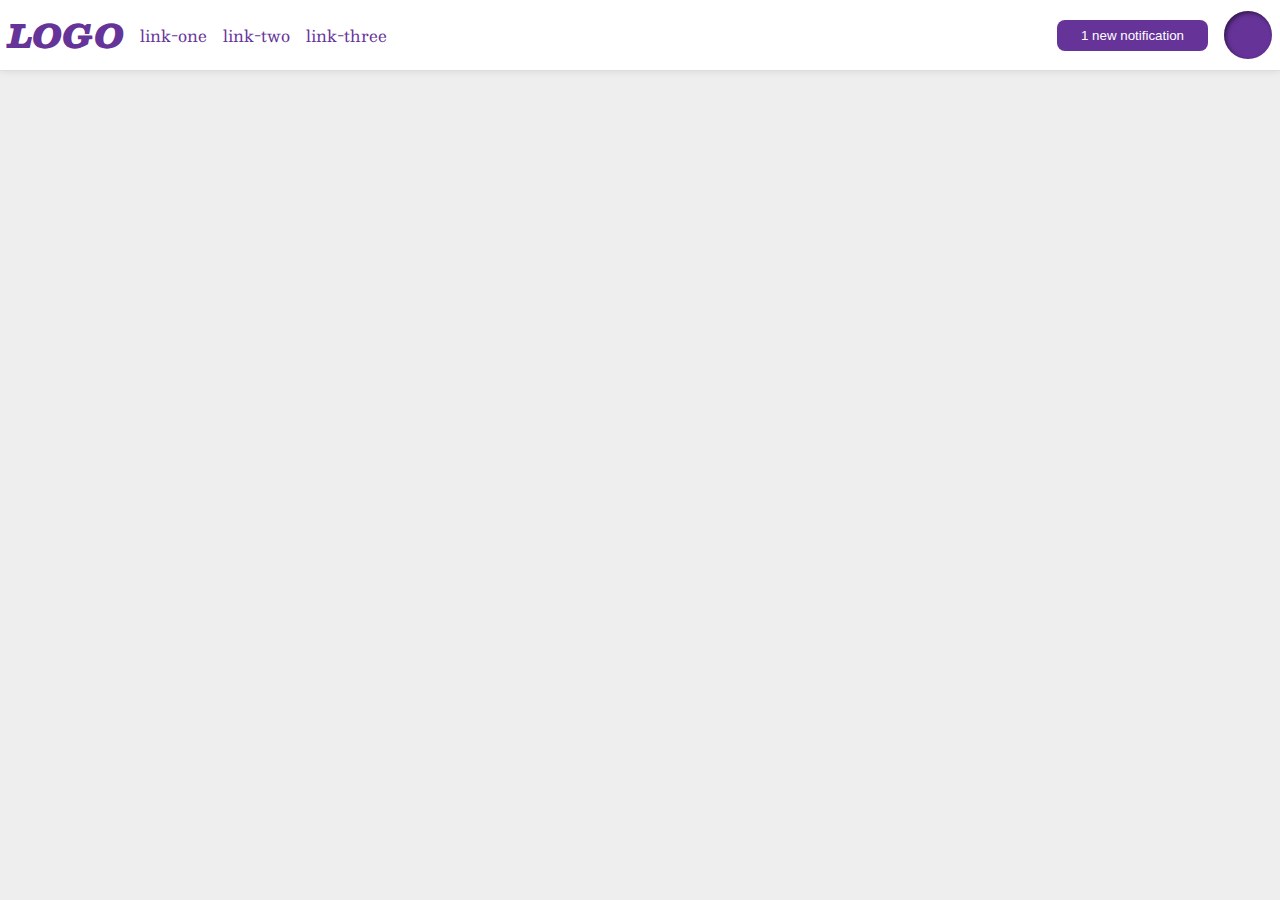
<file: flex/03-flex-header-2/index.html>
<!DOCTYPE html>
<html lang="en">
  <head>
    <meta charset="UTF-8">
    <meta http-equiv="X-UA-Compatible" content="IE=edge">
    <meta name="viewport" content="width=device-width, initial-scale=1.0">
    <title>Flex Header 2</title>
    <link rel="stylesheet" href="style.css">
  </head>
  <body>
    <div class="header">
      <div class="left">
        <div class="logo">
        LOGO
        </div>
        <ul class="links">
        <li><a href="google.com">link-one</a></li>
        <li><a href="google.com">link-two</a></li>
        <li><a href="google.com">link-three</a></li>
        </ul>
      </div>
      <div class="right">        
        <button class="notifications">
        1 new notification
        </button>
        <div class="profile-image"></div>
      </div>  
    </div>
  </body>
</html>
</file>
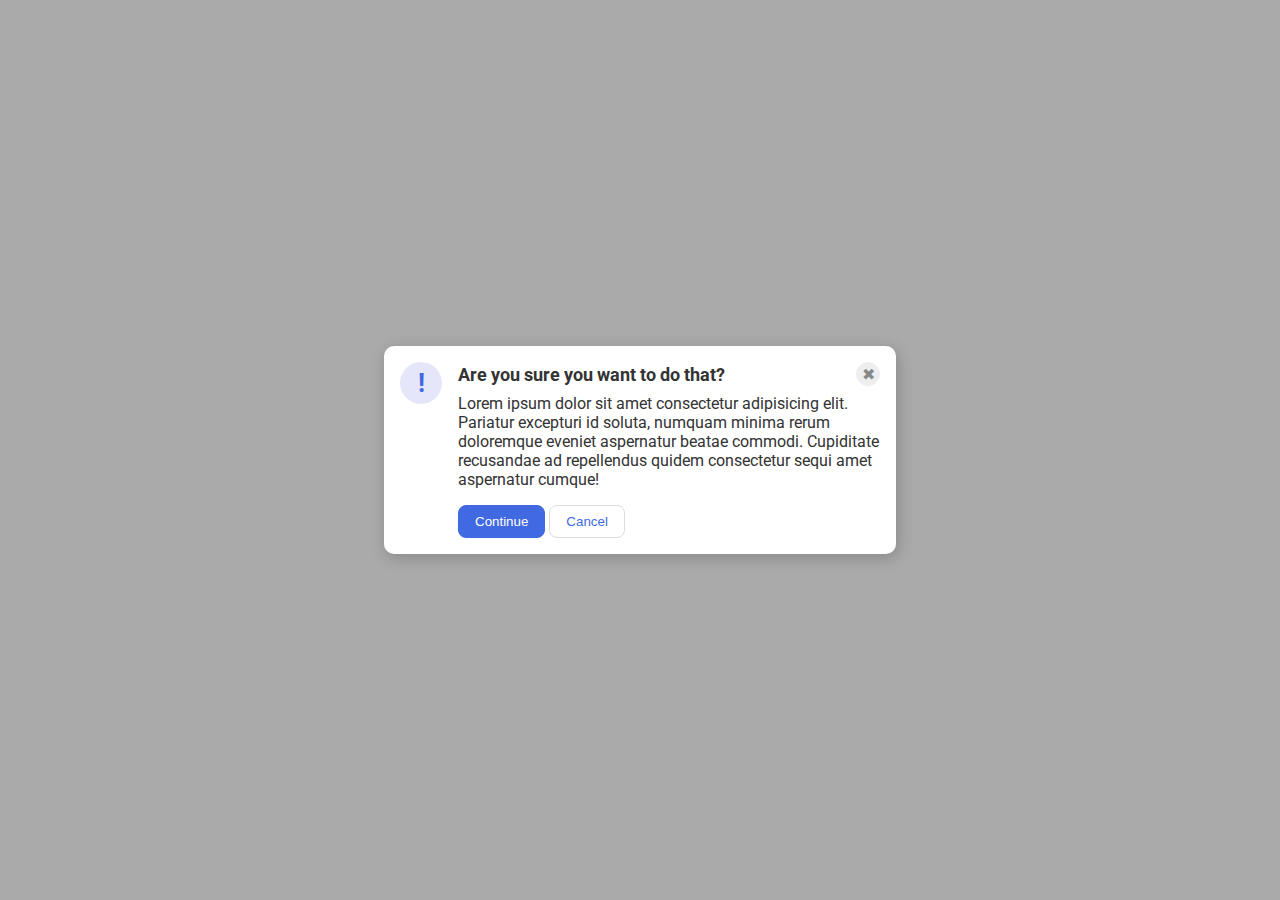
<file: flex/05-flex-modal/index.html>
<!DOCTYPE html>
<html lang="en">
  <head>
    <meta charset="UTF-8">
    <meta http-equiv="X-UA-Compatible" content="IE=edge">
    <meta name="viewport" content="width=device-width, initial-scale=1.0">
    <link rel="stylesheet" href="style.css">
    <title>Modal</title>
  </head>
  <body>
    <div class="modal">
     <div class="icon">!</div>
     <div class="modal-content">
        <div class="header">Are you sure you want to do that?
         <button class="close-button">✖</button>
        </div>
       <div class="text">Lorem ipsum dolor sit amet consectetur adipisicing elit. Pariatur excepturi id soluta, numquam minima rerum doloremque eveniet aspernatur beatae commodi. Cupiditate recusandae ad repellendus quidem consectetur sequi amet aspernatur cumque!</div>
       <button class="continue">Continue</button>
       <button class="cancel">Cancel</button>
      </div> 
    </div>
  </body>
</html>
</file>
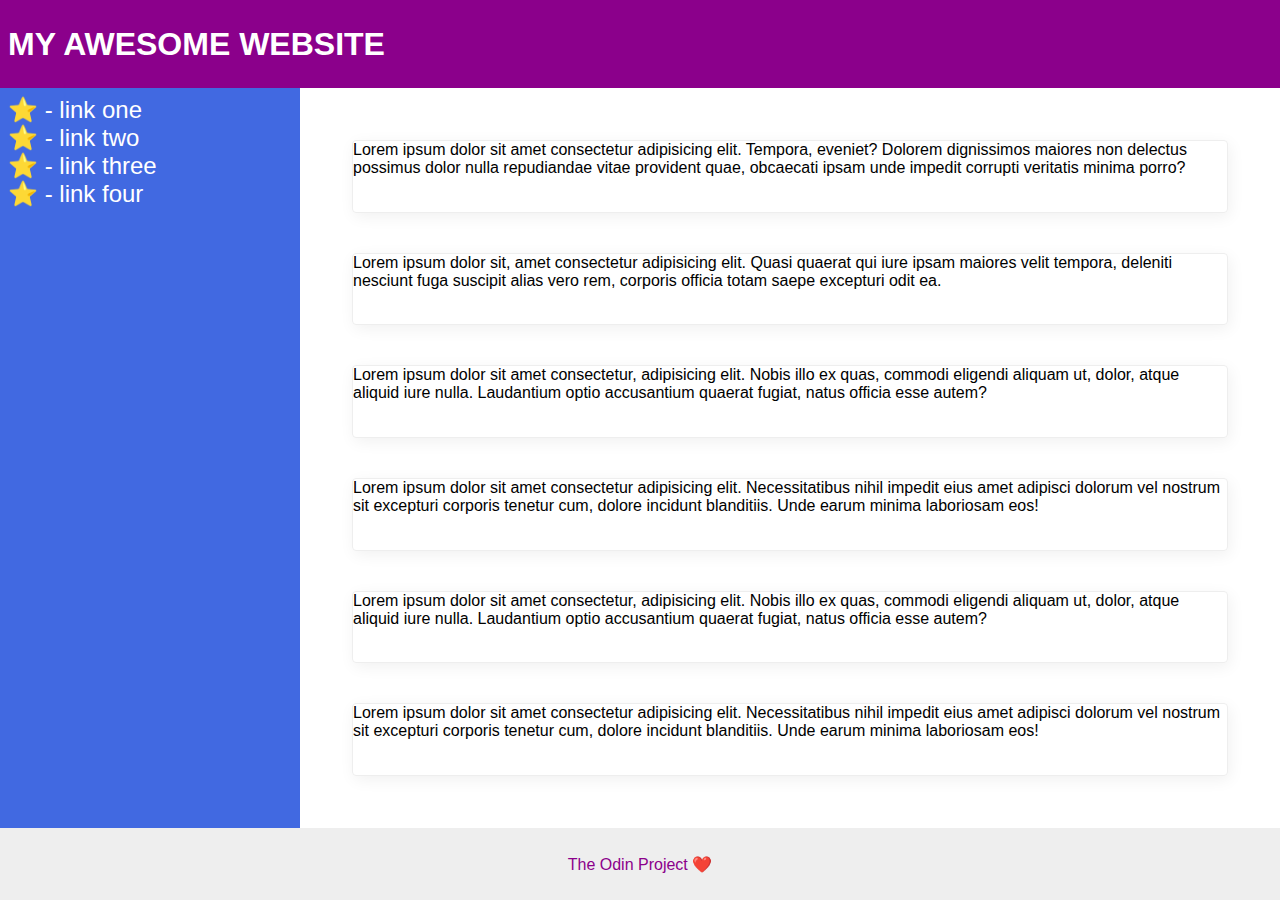
<file: flex/07-flex-layout-2/index.html>
<!DOCTYPE html>
<html lang="en">
  <head>
    <meta charset="UTF-8">
    <meta http-equiv="X-UA-Compatible" content="IE=edge">
    <meta name="viewport" content="width=device-width, initial-scale=1.0">
    <title>The Holy Grail</title>
    <link rel="stylesheet" href="style.css">
  </head>
  <body>
    <div class="header">
      MY AWESOME WEBSITE
    </div>
    <div class="content">
     <div class="sidebar">
      <ul>
        <li><a href="#">⭐ - link one</a></li>
        <li><a href="#">⭐ - link two</a></li>
        <li><a href="#">⭐ - link three</a></li>
        <li><a href="#">⭐ - link four</a></li>
      </ul>
     </div>
     <div class="cards">
      <div class="card">Lorem ipsum dolor sit amet consectetur adipisicing elit. Tempora, eveniet? Dolorem dignissimos maiores non delectus possimus dolor nulla repudiandae vitae provident quae, obcaecati ipsam unde impedit corrupti veritatis minima porro?</div>
      <div class="card">Lorem ipsum dolor sit, amet consectetur adipisicing elit. Quasi quaerat qui iure ipsam maiores velit tempora, deleniti nesciunt fuga suscipit alias vero rem, corporis officia totam saepe excepturi odit ea.</div>
      <div class="card">Lorem ipsum dolor sit amet consectetur, adipisicing elit. Nobis illo ex quas, commodi eligendi aliquam ut, dolor, atque aliquid iure nulla. Laudantium optio accusantium quaerat fugiat, natus officia esse autem?</div>
      <div class="card">Lorem ipsum dolor sit amet consectetur adipisicing elit. Necessitatibus nihil impedit eius amet adipisci dolorum vel nostrum sit excepturi corporis tenetur cum, dolore incidunt blanditiis. Unde earum minima laboriosam eos!</div>
      <div class="card">Lorem ipsum dolor sit amet consectetur, adipisicing elit. Nobis illo ex quas, commodi eligendi aliquam ut, dolor, atque aliquid iure nulla. Laudantium optio accusantium quaerat fugiat, natus officia esse autem?</div>
      <div class="card">Lorem ipsum dolor sit amet consectetur adipisicing elit. Necessitatibus nihil impedit eius amet adipisci dolorum vel nostrum sit excepturi corporis tenetur cum, dolore incidunt blanditiis. Unde earum minima laboriosam eos!</div>
     </div>
    </div>
    <div class="footer">
      The Odin Project ❤️
    </div>
  </body>
</html>
</file>
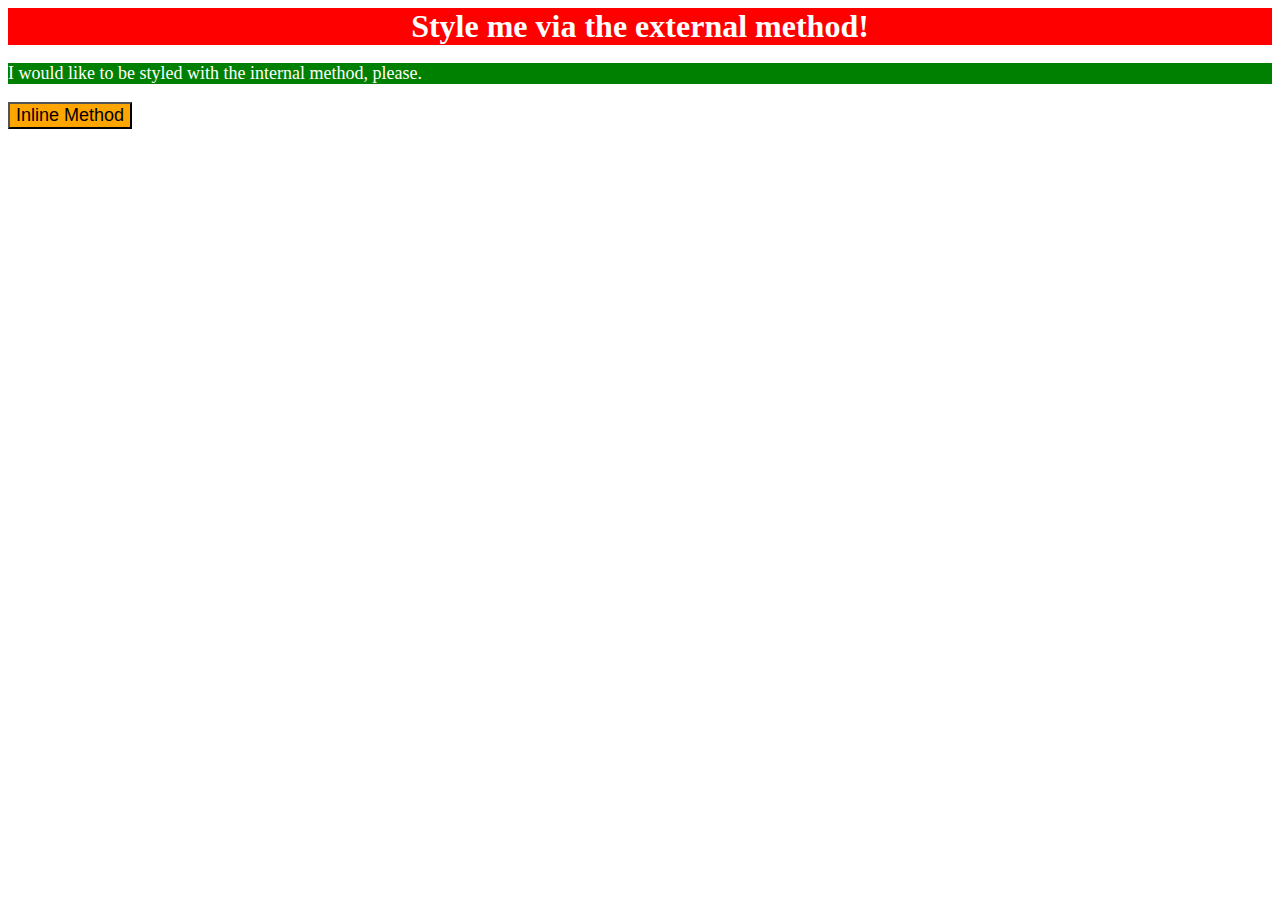
<file: foundations/01-css-methods/index.html>
<!DOCTYPE html>
<html lang="en">
  <head>
    <meta charset="UTF-8">
    <meta http-equiv="X-UA-Compatible" content="IE=edge">
    <meta name="viewport" content="width=device-width, initial-scale=1.0">
    <title>Methods for Adding CSS</title>
    <link rel="stylesheet" href="style.css">
    <style>
      p{
        background-color: green;
        color: white;
        font-size: 18px;
      }

    </style>
  </head>
  <body>
    <div>Style me via the external method!</div>
    <p>I would like to be styled with the internal method, please.</p>
    <button style="background-color: orange;font-size: 18px;">Inline Method</button>
  </body>
</html>
</file>
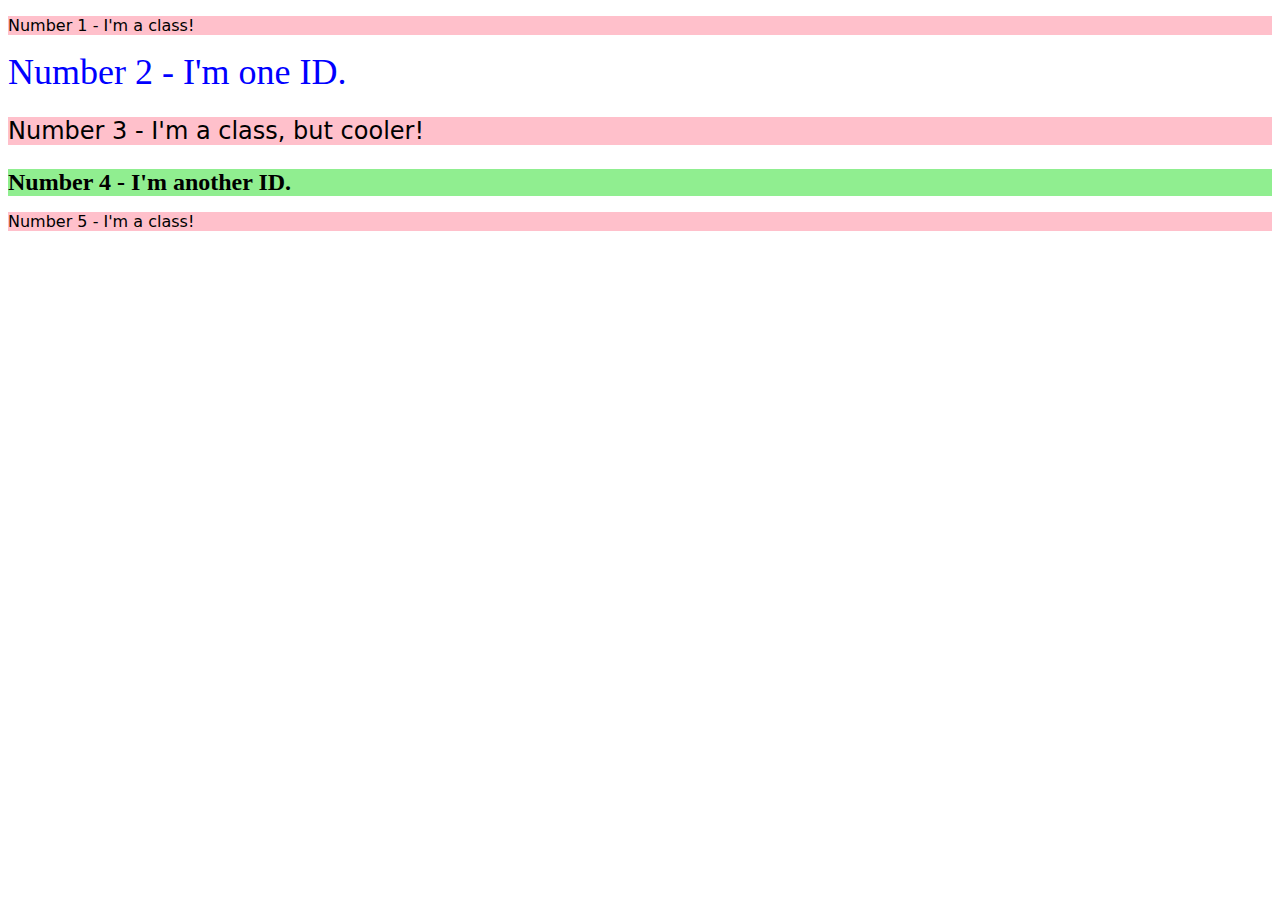
<file: foundations/02-class-id-selectors/index.html>
<!DOCTYPE html>
<html lang="en">
  <head>
    <meta charset="UTF-8">
    <meta http-equiv="X-UA-Compatible" content="IE=edge">
    <meta name="viewport" content="width=device-width, initial-scale=1.0">
    <title>Class and ID Selectors</title>
    <link rel="stylesheet" href="style.css">
  </head>
  <body>
    <p class="odd">Number 1 - I'm a class!</p>
    <div id="second">Number 2 - I'm one ID.</div>
    <p class="odd" id="third">Number 3 - I'm a class, but cooler!</p>
    <div id="fourth">Number 4 - I'm another ID.</div>
    <p class="odd">Number 5 - I'm a class!</p>
  </body>
</html>
</file>
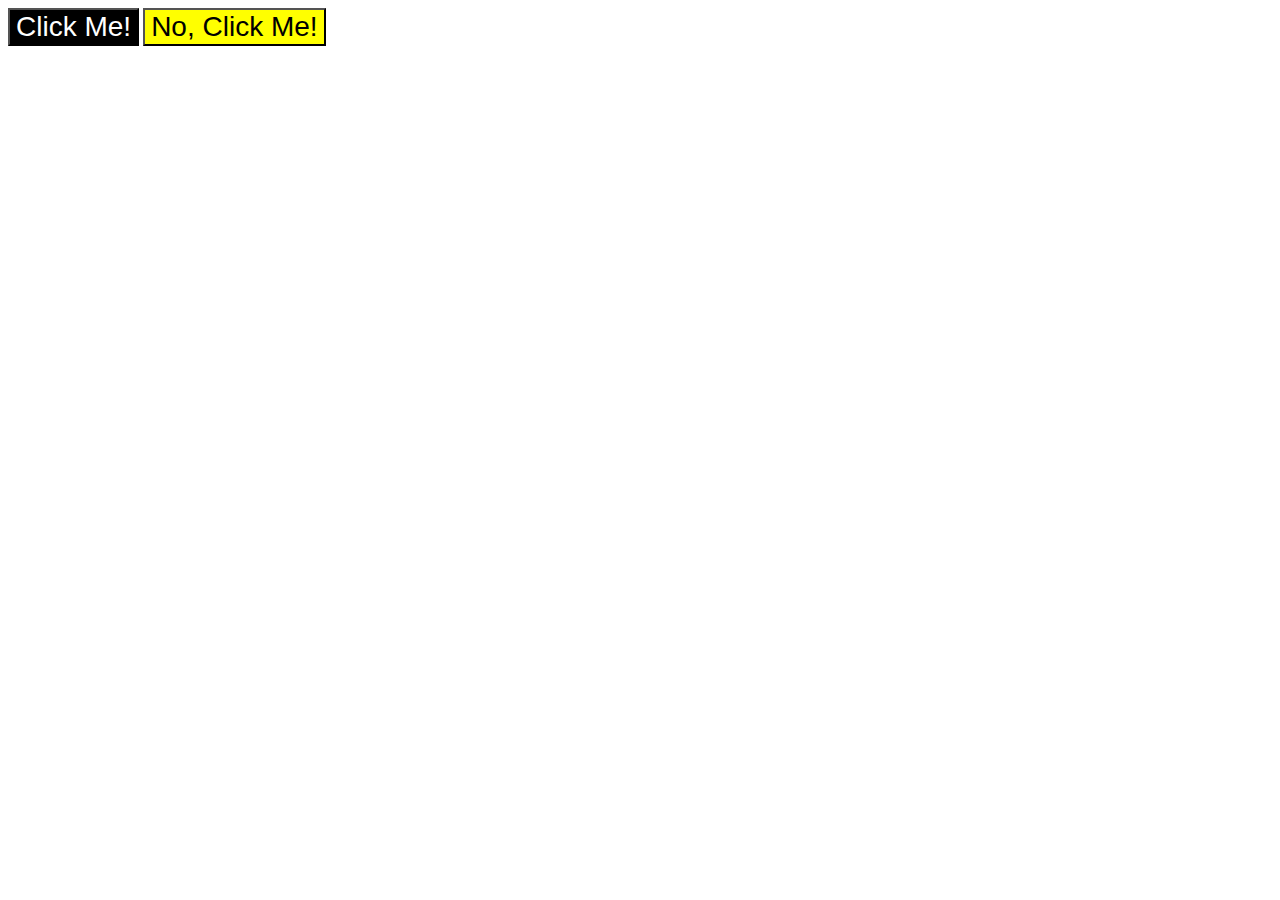
<file: foundations/03-grouping-selectors/index.html>
<!DOCTYPE html>
<html lang="en">
  <head>
    <meta charset="UTF-8">
    <meta http-equiv="X-UA-Compatible" content="IE=edge">
    <meta name="viewport" content="width=device-width, initial-scale=1.0">
    <title>Grouping Selectors</title>
    <link rel="stylesheet" href="style.css">
  </head>
  <body>
    <button class="button1">Click Me!</button>
    <button class="button2">No, Click Me!</button>
  </body>
</html>
</file>
<file: flex/03-flex-header-2/style.css>
/* this is some magical font-importing.  
you'll learn about it later. */
@import url('https://fonts.googleapis.com/css2?family=Besley:ital,wght@0,400;1,900&display=swap');

body {
  margin: 0;
  background: #eee;
  font-family: Besley, serif;
}

.header {
  background: white;
  border-bottom: 1px solid #ddd;
  box-shadow: 0 0 8px rgba(0,0,0,.1);
}

.profile-image {
  background: rebeccapurple;
  box-shadow: inset 2px 2px 4px rgba(0,0,0,.5);
  border-radius: 50%;
  width: 48px;
  height: 48px;
}

.logo {
  color: rebeccapurple;
  font-size: 32px;
  font-weight: 900;
  font-style: italic;
}

button {
  border: none;
  border-radius: 8px;
  background: rebeccapurple;
  color: white;
  padding: 8px 24px;
}

a {
  /* this removes the line under our links */
  text-decoration: none;
  color: rebeccapurple;
}

ul {
  list-style-type: none;
}

.header{
  display: flex;
  justify-content: space-between;
  padding: 8px;
}

ul{
  display: flex;
  margin: 0;
  padding: 0;
  gap: 16px;
}


.left {
  display: flex;
  align-items: center;
  gap:16px;
}

.right {
  display: flex;
  align-items: center;
  gap:16px;
}
</file>
<file: flex/05-flex-modal/style.css>
@import url('https://fonts.googleapis.com/css2?family=Roboto:wght@400;700&display=swap');

html, body {
  height: 100%;
}

body {
  font-family: Roboto, sans-serif;
  margin: 0;
  background: #aaa;
  color: #333;
  /* I'll give you this one for free lol */
  display: flex;
  align-items: center;
  justify-content: center;
}

.modal {
  background: white;
  width: 480px;
  border-radius: 10px;
  box-shadow: 2px 4px 16px rgba(0,0,0,.2);
  display: flex;
  
  gap: 16px;
  padding: 16px;
}

.icon {
  color: royalblue;
  font-size: 26px;
  font-weight: 700;
  background: lavender;
  width: 42px;
  height: 42px;
  border-radius: 50%;
  display: flex;
  align-items: center;
  justify-content: center;
  flex-shrink: 0;
}

.close-button {
  background: #eee;
  border-radius: 50%;
  color: #888;
  font-weight: 400;
  font-size: 16px;
  height: 24px;
  width: 24px;
  display: flex;
  align-items: center;
  justify-content: center;
  border: 1px solid #eee;
  padding: 0;
  margin-left: auto;
}

button {
  cursor: pointer;
  padding: 8px 16px;
  border-radius: 8px;
}

button.continue {
  background: royalblue;
  border: 1px solid royalblue;
  color: white;
}

button.cancel {
  background: white;
  border: 1px solid #ddd;
  color: royalblue;
}
.header {
  display: flex;
  align-items: center;
  justify-content: space-between;
  font-size: 18px;
  font-weight: 700;
  margin-bottom:8px ;
}
.text{
  margin-bottom: 16px;
}
</file>
<file: flex/07-flex-layout-2/style.css>
body {
  font-family: -apple-system, BlinkMacSystemFont, 'Segoe UI', Roboto, Oxygen, Ubuntu, Cantarell, 'Open Sans', 'Helvetica Neue', sans-serif;
  margin: 0;
  min-height: 100vh;
  display: flex;
  flex-direction: column;
  
}

.header {
  height: 72px;
  background: darkmagenta;
  color: white;
  display: flex;
  align-items: center;
  padding: 8px;
  font-size: 32px;
  font-weight: 600;
}

.footer {
  height: 72px;
  background: #eee;
  color: darkmagenta;
  margin-top: auto;
  display: flex;
  justify-content: center;
  align-items:center;   
}

.sidebar {
  width: 300px;
  background: royalblue;
  box-sizing: border-box;
  flex-shrink: 0;
  display: flex;
  padding: 8px;
}

.card {
  border: 1px solid #eee;
  box-shadow: 2px 4px 16px rgba(0,0,0,.06);
  border-radius: 4px;
  width: 500px;
  flex:auto;
  margin: 20px;
}
.content {
  display: flex;
  flex:1;
}
.cards {
  display: flex;
  flex-wrap: wrap ;
  padding: 32px;
}
ul{
  list-style: none;
  margin: 0;
  padding: 0;
}
a{
  text-decoration: none !important;
  color:white !important;
  font-size: 24px;
}
</file>
<file: foundations/01-css-methods/style.css>
div{
    color: white;
    background-color: red;
    font-size: 32px;
    text-align: center;
    font-weight: bold;
}
</file>
<file: foundations/02-class-id-selectors/style.css>
.odd{
    background-color: pink;
    font-family: Verdana, "DejaVu Sans", sans-serif;
}
#second{
    color: blue;
    font-size: 36px;
}
#third{
    font-size: 24px;
}
#fourth{
    font-size: 24px;
    font-weight: bold;
    background-color: lightgreen;
}
</file>
<file: foundations/03-grouping-selectors/style.css>
.button1,
.button2{
    font-size: 28px;
    font-family: Helvetica, "Times New Roman",sans-serif;
}


.button1{
    background-color: black;
    color: white;
}
.button2{
    background-color: yellow;
}
</file>
